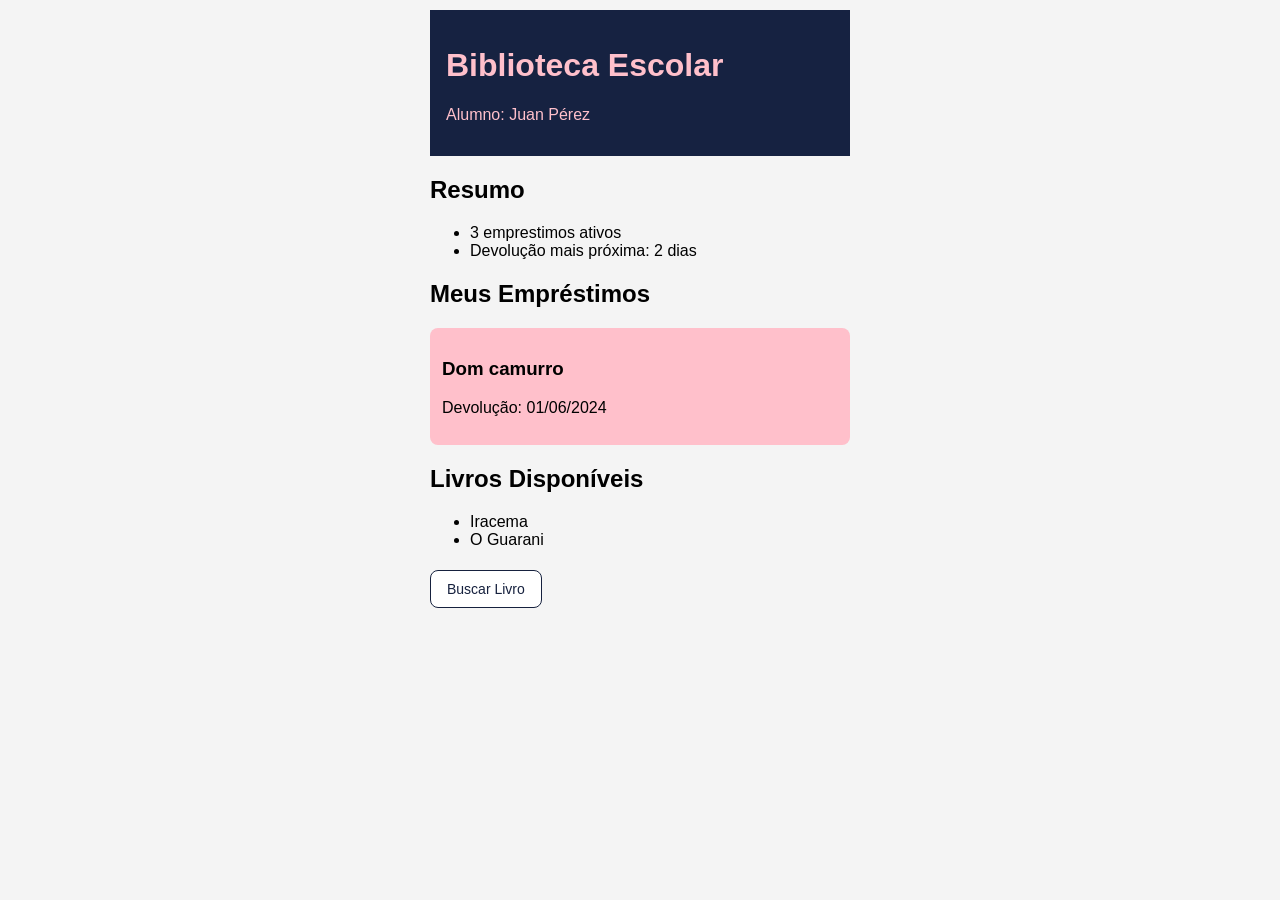
<file: index.html>
<!DOCTYPE html>
<html lang="en">

<head>
    <meta charset="UTF-8">
    <title>Biblioteca Escolar</title>
    <link rel="stylesheet" href="estilo.css">
</head>

<body>
    <header>
        <h1>Biblioteca Escolar</h1>
        <p>Alumno: Juan Pérez</p>
    </header>

    <h2>Resumo</h2>
    <ul>
        <li>3 emprestimos ativos </li>
        <li>Devolução mais próxima: 2 dias</li>
    </ul>
    <h2> Meus Empréstimos</h2>
    <div class="card">
        <h3>Dom camurro</h3>
        <p>Devolução: 01/06/2024</p>
    </div>
    <h2>Livros Disponíveis</h2>
    <ul>
        <li>Iracema</li>
        <li>O Guarani</li>
    </ul>

    <a class="botao" href="busca.html">Buscar Livro</a>


</body>

</html>
</file>
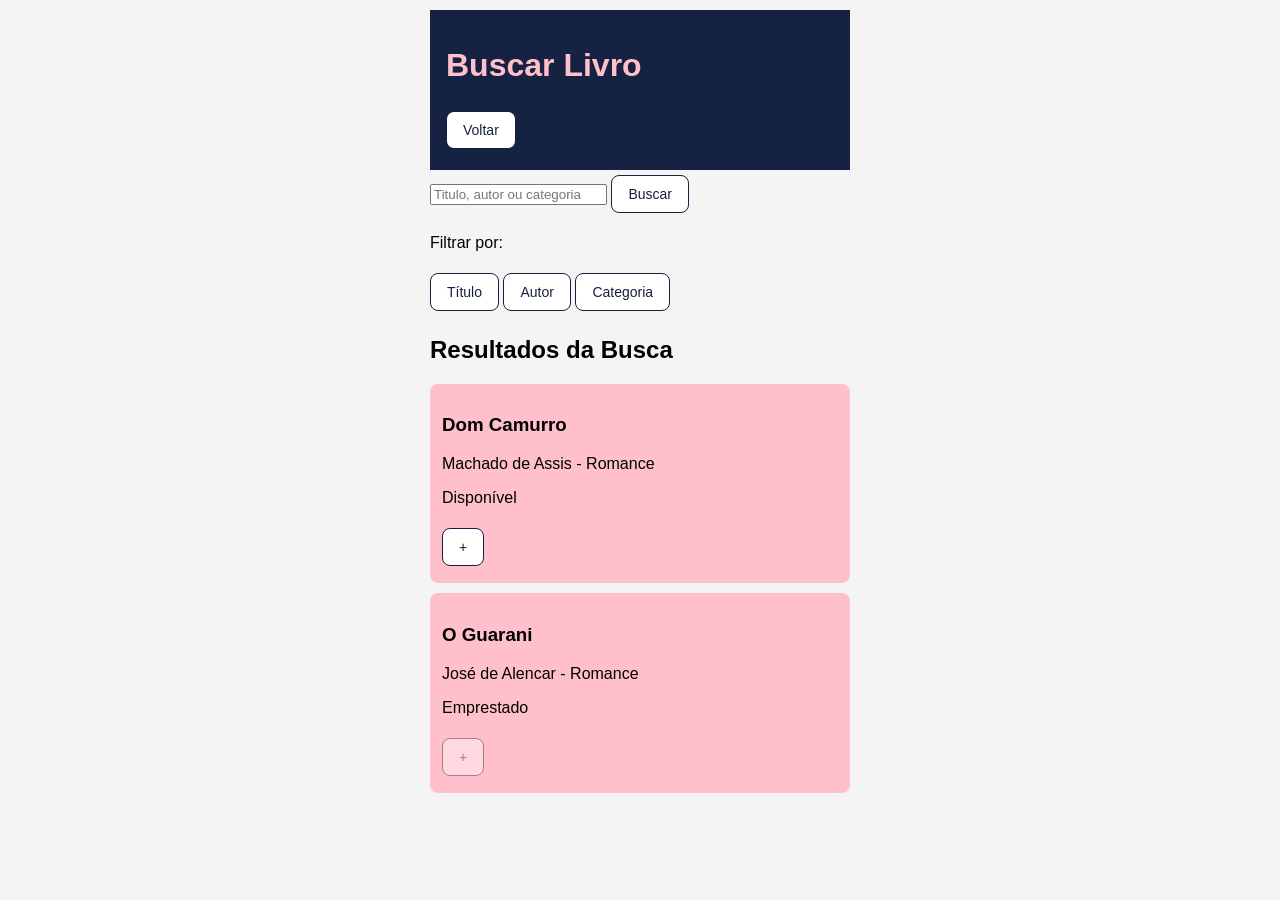
<file: busca.html>
<!DOCTYPE html>
<html lang="en">

<head>
    <meta charset="UTF-8">
    <meta name="viewport" content="width=device-width, initial-scale=1.0">
    <title>Buscar Livro</title>
    <link rel="stylesheet" href="estilo.css">
</head>

<body>
    <header>
        <h1>Buscar Livro</h1>
        <a class="botao" href="index.html">Voltar</a>
    </header>
    <form>
        <input type="text" placeholder="Titulo, autor ou categoria">
        <button type="submit">Buscar</button>
    </form>

    <p>Filtrar por:</p>
    <button> Título</button>
    <button> Autor</button>
    <button> Categoria</button>

    <h2>Resultados da Busca</h2>
    <div class="card">
        <h3>Dom Camurro</h3>
        <p>Machado de Assis - Romance</p>
        <p>Disponível</p>
        <a class="botao" href="confirmar.html">+</a>
    </div>
    <div class="card">
        <h3>O Guarani</h3>
        <p>José de Alencar - Romance</p>
        <p>Emprestado</p>
        <button class="botao" disabled>+</button>
    </div>

</body>

</html>
</file>
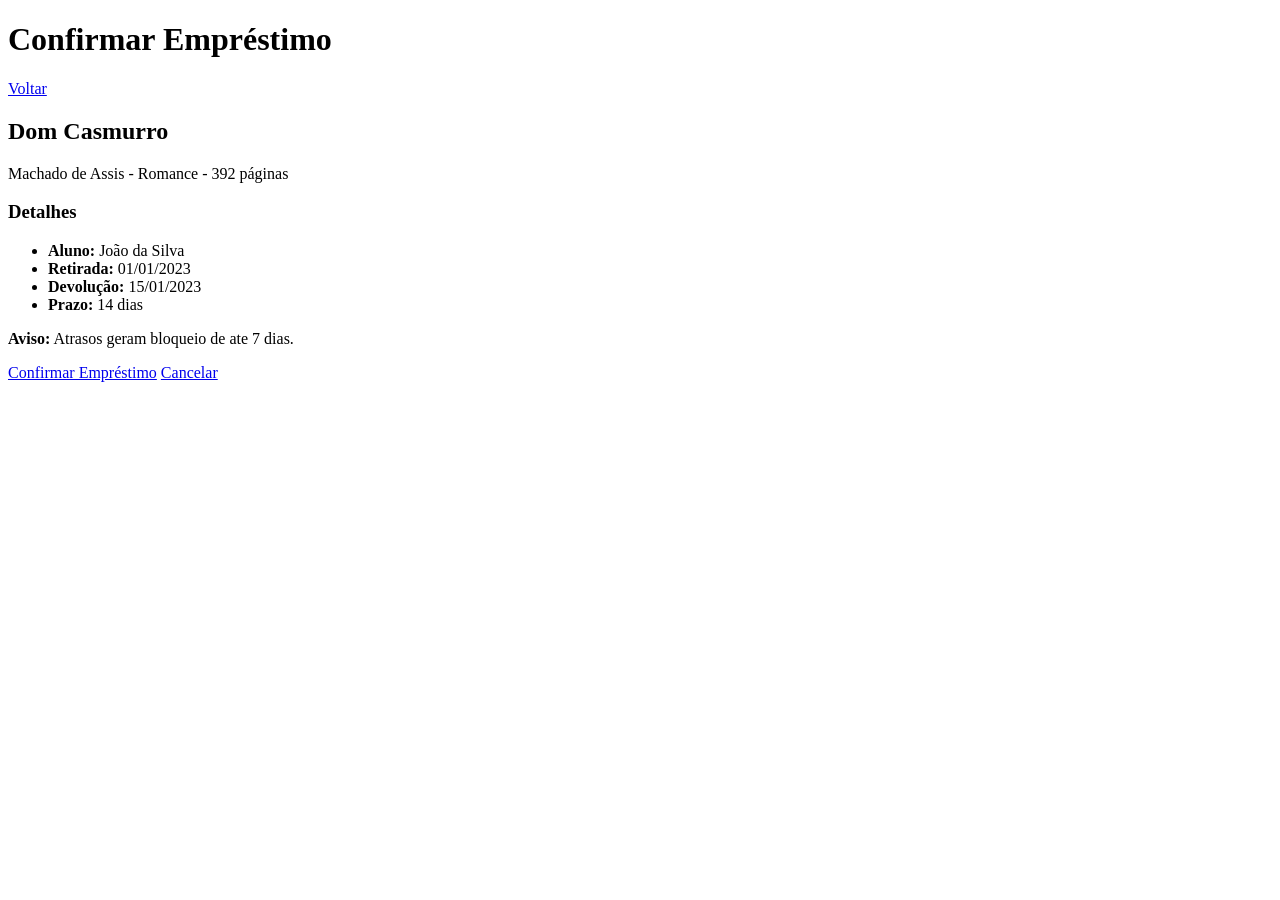
<file: confirmar.html>
<!DOCTYPE html>
<html lang="en">

<head>
    <meta charset="UTF-8">
    <meta name="viewport" content="width=device-width, initial-scale=1.0">
    <title>Confirmar Emprestimo</title>
</head>

<body>
    <header>
        <h1>Confirmar Empréstimo</h1>
        <a class="botao" href="busca.html">Voltar</a>
    </header>

    <h2>Dom Casmurro</h2>
    <p>Machado de Assis - Romance - 392 páginas</p>

    <h3>Detalhes</h3>
    <ul>
        <li><strong>Aluno:</strong> João da Silva</li>
        <li><strong>Retirada:</strong> 01/01/2023</li>
        <li><strong>Devolução:</strong> 15/01/2023</li>
        <li><strong>Prazo:</strong> 14 dias</li>
    </ul>

    <p><strong>Aviso:</strong> Atrasos geram bloqueio de ate 7 dias. </p>

    <a class="botao" href="index.html">Confirmar Empréstimo</a>
    <a class="botao" href="busca.html">Cancelar</a>
</body>
</html>
</file>
<file: estilo.css>
body {
font-family: sans-serif;
background: #f4f4f4;
max-width: 420px;
margin: 0 auto;
padding: 10px;
}

header {
background: #162241;
color:pink;
padding: 16px;
}

.card {
background:pink;
border-radius: 8px;
padding: 12px;
margin: 10px 0;
}

.botao, button {
display: inline-block;
padding: 10px 16px;
margin: 5px 0;
border: 1px solid #16213e;
border-radius: 8px;
background: white;
color: #16213e;
text-decoration: none;
font-size: 14px;
}

button:disabled {
opacity: 0.4;
}
</file>
